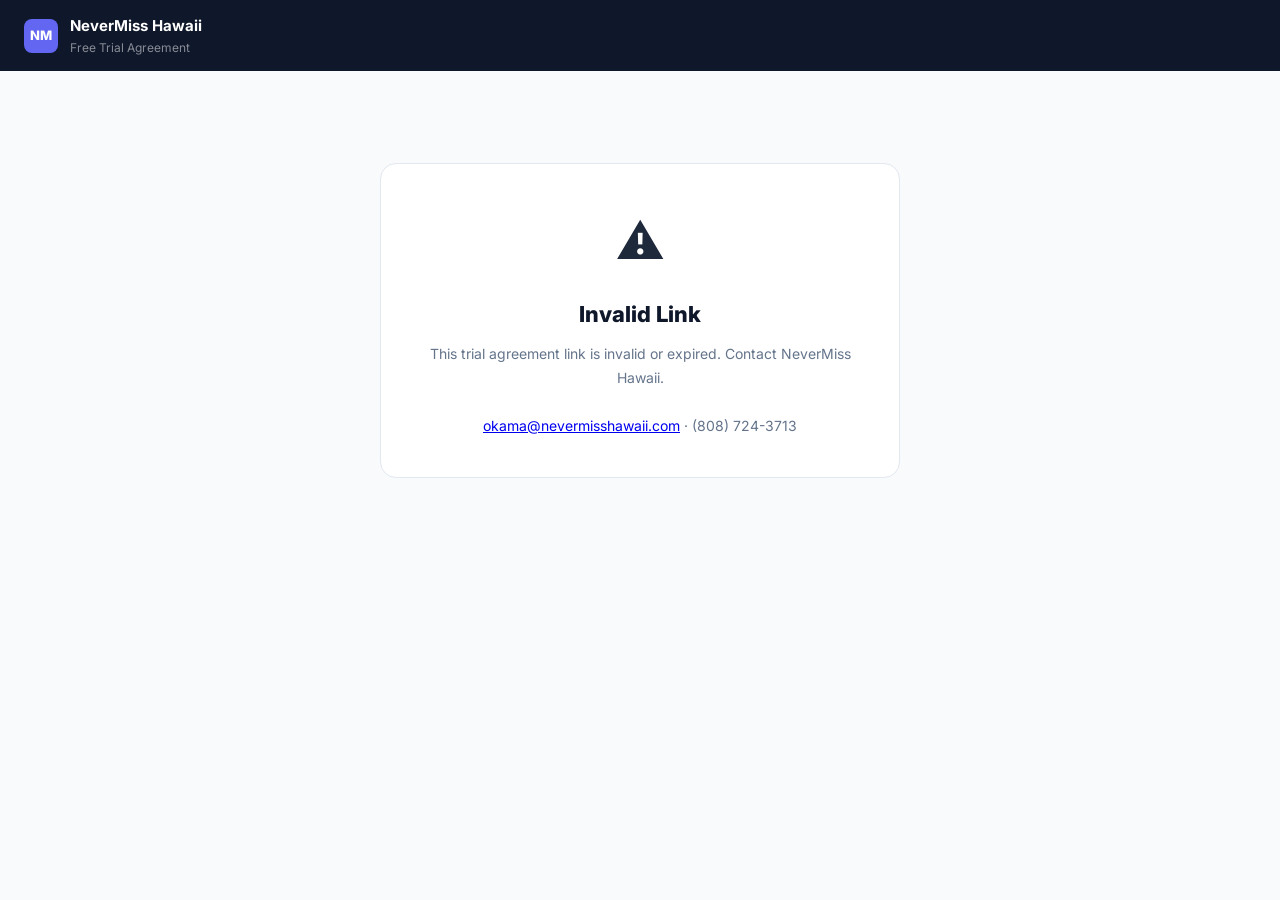
<file: trial-agreement.html>
<!DOCTYPE html>
<html lang="en">
<head>
  <meta charset="UTF-8">
  <meta name="viewport" content="width=device-width, initial-scale=1.0">
  <title>NeverMiss Hawaii — Free Trial Agreement</title>
  <link href="https://fonts.googleapis.com/css2?family=Inter:wght@300;400;500;600;700;800&display=swap" rel="stylesheet">
  <style>
    :root {
      --accent:  #6366f1;
      --accent-h:#4f46e5;
      --accent-l:#eef2ff;
      --navy:    #0f172a;
      --text:    #1e293b;
      --muted:   #64748b;
      --border:  #e2e8f0;
      --bg:      #f8fafc;
      --surface: #ffffff;
      --radius:  10px;
      --green:   #16a34a;
      --green-bg:#f0fdf4;
      --green-bd:#86efac;
    }
    *, *::before, *::after { box-sizing: border-box; margin: 0; padding: 0; }
    html { font-size: 15px; }
    body { font-family: 'Inter', sans-serif; background: var(--bg); color: var(--text); line-height: 1.6; -webkit-font-smoothing: antialiased; }

    .topbar { background: var(--navy); padding: 14px 24px; display: flex; align-items: center; gap: 12px; }
    .logo-mark { width: 34px; height: 34px; background: var(--accent); border-radius: 8px; display: flex; align-items: center; justify-content: center; color: #fff; font-weight: 800; font-size: 13px; flex-shrink: 0; }
    .logo-name { color: #fff; font-weight: 700; font-size: 15px; }
    .logo-sub  { color: rgba(255,255,255,.5); font-size: 12px; }

    .hero {
      background: linear-gradient(135deg, var(--navy) 0%, #14532d 100%);
      padding: 36px 24px 32px; text-align: center; color: #fff;
    }
    .hero-tag   { display: inline-block; background: rgba(255,255,255,.12); border: 1px solid rgba(255,255,255,.2); color: rgba(255,255,255,.9); font-size: 11.5px; font-weight: 600; letter-spacing: .06em; text-transform: uppercase; padding: 4px 12px; border-radius: 99px; margin-bottom: 14px; }
    .hero-title { font-size: clamp(20px, 4vw, 28px); font-weight: 800; margin-bottom: 6px; }
    .hero-date  { font-size: 13.5px; opacity: .65; }
    .biz-name   { color: #86efac; }

    .trial-banner {
      background: var(--green-bg);
      border-bottom: 2px solid var(--green-bd);
      padding: 18px 24px;
      text-align: center;
    }
    .trial-banner strong { color: var(--green); font-size: 17px; }
    .trial-banner p { font-size: 13.5px; color: #166534; margin-top: 4px; }

    .container { max-width: 680px; margin: 0 auto; padding: 32px 20px 60px; }

    .section {
      background: var(--surface);
      border: 1px solid var(--border);
      border-radius: 14px;
      padding: 24px 28px;
      margin-bottom: 16px;
    }
    .sec-header { display: flex; align-items: center; gap: 10px; margin-bottom: 16px; padding-bottom: 12px; border-bottom: 1px solid var(--border); }
    .sec-num { display: inline-flex; align-items: center; justify-content: center; width: 24px; height: 24px; background: var(--navy); color: #fff; border-radius: 50%; font-size: 11px; font-weight: 700; flex-shrink: 0; }
    .sec-title { font-size: 15px; font-weight: 700; color: var(--navy); }

    .term-list { list-style: none; }
    .term-list li { display: flex; align-items: flex-start; gap: 10px; padding: 9px 0; border-bottom: 1px solid var(--border); font-size: 13.5px; color: var(--text); }
    .term-list li:last-child { border-bottom: none; padding-bottom: 0; }
    .term-list li::before { content: '✓'; color: var(--green); font-weight: 700; font-size: 13px; flex-shrink: 0; margin-top: 2px; }

    .no-list li::before { content: '•'; color: var(--muted); }

    .timeline-grid { display: grid; grid-template-columns: repeat(3, 1fr); gap: 10px; margin-top: 4px; }
    .tl-item { background: var(--bg); border-radius: 8px; padding: 12px 14px; text-align: center; }
    .tl-day { font-size: 11px; font-weight: 700; color: var(--muted); text-transform: uppercase; letter-spacing: .05em; margin-bottom: 4px; }
    .tl-evt { font-size: 13px; font-weight: 600; color: var(--navy); }

    .guarantee-box { background: var(--green-bg); border: 1px solid var(--green-bd); border-radius: 10px; padding: 14px 16px; display: flex; gap: 12px; align-items: flex-start; }
    .guarantee-icon { font-size: 22px; flex-shrink: 0; }
    .guarantee-text { font-size: 13px; color: #166534; line-height: 1.6; }
    .guarantee-text strong { color: var(--green); }

    .form-group { margin-bottom: 14px; }
    .form-label { display: block; font-size: 12.5px; font-weight: 600; color: var(--text); margin-bottom: 5px; }
    .form-label .req { color: #ef4444; }
    .form-input { width: 100%; padding: 8px 12px; border: 1.5px solid var(--border); border-radius: var(--radius); font: inherit; font-size: 14px; color: var(--text); background: var(--surface); outline: none; transition: border-color .15s, box-shadow .15s; }
    .form-input:focus { border-color: var(--accent); box-shadow: 0 0 0 3px rgba(99,102,241,.12); }
    .form-row { display: grid; grid-template-columns: 1fr 1fr; gap: 14px; }

    .sig-input {
      width: 100%; padding: 14px 16px;
      border: 2px solid var(--border); border-radius: var(--radius);
      font-family: 'Georgia', serif; font-size: 22px; color: var(--navy);
      outline: none; transition: border-color .15s, box-shadow .15s; text-align: center;
    }
    .sig-input:focus { border-color: var(--accent); box-shadow: 0 0 0 3px rgba(99,102,241,.12); }
    .sig-input::placeholder { font-family: 'Inter', sans-serif; font-size: 15px; color: var(--muted); }
    .sig-date { text-align: center; font-size: 13px; color: var(--muted); margin-top: 8px; }

    .sign-btn {
      width: 100%; padding: 16px; background: var(--green); color: #fff;
      border: none; border-radius: 12px; font-size: 16px; font-weight: 700;
      cursor: pointer; transition: background .15s; margin-top: 8px;
      display: flex; align-items: center; justify-content: center; gap: 10px;
    }
    .sign-btn:hover:not(:disabled) { background: #15803d; }
    .sign-btn:disabled { background: var(--muted); cursor: not-allowed; }

    .legal-note { font-size: 12px; color: var(--muted); text-align: center; margin-top: 10px; line-height: 1.6; }

    /* State screens */
    .state-card { max-width: 520px; margin: 60px auto; background: var(--surface); border: 1px solid var(--border); border-radius: 16px; padding: 40px; text-align: center; }
    .state-icon { font-size: 48px; margin-bottom: 16px; }
    .state-title { font-size: 22px; font-weight: 800; color: var(--navy); margin-bottom: 10px; }
    .state-sub   { font-size: 14px; color: var(--muted); line-height: 1.7; }
    .next-steps { text-align: left; margin-top: 24px; border-top: 1px solid var(--border); padding-top: 20px; }
    .next-step { display: flex; gap: 12px; margin-bottom: 14px; }
    .ns-num { width: 26px; height: 26px; background: var(--green); color: #fff; border-radius: 50%; font-size: 12px; font-weight: 700; display: flex; align-items: center; justify-content: center; flex-shrink: 0; margin-top: 1px; }
    .ns-text { font-size: 13.5px; color: var(--text); line-height: 1.6; }

    .spinner { width: 20px; height: 20px; border: 2px solid rgba(255,255,255,.3); border-top-color: #fff; border-radius: 50%; animation: spin .6s linear infinite; }
    @keyframes spin { to { transform: rotate(360deg); } }

    @media (max-width: 600px) {
      .form-row, .timeline-grid { grid-template-columns: 1fr; }
      .section { padding: 18px 16px; }
    }
  </style>
</head>
<body>

<div class="topbar">
  <div class="logo-mark">NM</div>
  <div>
    <div class="logo-name">NeverMiss Hawaii</div>
    <div class="logo-sub">Free Trial Agreement</div>
  </div>
</div>

<!-- Error -->
<div id="errorScreen" style="display:none">
  <div class="container">
    <div class="state-card">
      <div class="state-icon">⚠️</div>
      <div class="state-title">Invalid Link</div>
      <div class="state-sub">This trial agreement link is invalid or expired. Contact NeverMiss Hawaii.<br><br><a href="mailto:okama@nevermisshawaii.com">okama@nevermisshawaii.com</a> · (808) 724-3713</div>
    </div>
  </div>
</div>

<!-- Already signed -->
<div id="alreadySignedScreen" style="display:none">
  <div class="container">
    <div class="state-card">
      <div class="state-icon">✅</div>
      <div class="state-title">Already Signed</div>
      <div class="state-sub">Your trial agreement is already on file. Check your email for setup instructions, or text Anu at <strong>(808) 724-3713</strong>.</div>
    </div>
  </div>
</div>

<!-- Success -->
<div id="successScreen" style="display:none">
  <div class="container">
    <div class="state-card">
      <div class="state-icon">🚀</div>
      <div class="state-title">Your trial is confirmed!</div>
      <div class="state-sub">NeverMiss will be live on your phones within 48 hours. No credit card needed — your 14-day trial starts on go-live day.</div>
      <div class="next-steps">
        <div class="next-step"><div class="ns-num">1</div><div class="ns-text"><strong>Complete your setup form</strong> — it was included in the same email as this link. Takes about 5 minutes.</div></div>
        <div class="next-step"><div class="ns-num">2</div><div class="ns-text"><strong>Anu will configure your AI</strong> and test it before it goes live. You'll get a test call first.</div></div>
        <div class="next-step"><div class="ns-num">3</div><div class="ns-text"><strong>Day 7:</strong> You'll get a stats report showing calls answered, leads captured, and bookings made.</div></div>
        <div class="next-step"><div class="ns-num">4</div><div class="ns-text"><strong>Day 14:</strong> Trial ends. Keep it for $300/mo or walk away — no charge either way.</div></div>
      </div>
      <div style="margin-top:20px;font-size:13px;color:var(--muted)">Questions? Call or text Anu at <strong>(808) 724-3713</strong></div>
    </div>
  </div>
</div>

<!-- Loading -->
<div id="loadingScreen">
  <div class="hero"><div class="hero-tag">Free Trial Agreement</div><div class="hero-title">Loading…</div></div>
  <div class="container" style="text-align:center;padding-top:60px">
    <div style="width:32px;height:32px;border:3px solid var(--border);border-top-color:var(--green);border-radius:50%;animation:spin .7s linear infinite;margin:0 auto"></div>
  </div>
</div>

<!-- Main content -->
<div id="mainContent" style="display:none">

  <div class="hero">
    <div class="hero-tag">Free Trial Agreement</div>
    <div class="hero-title">NeverMiss Hawaii &times;<br><span class="biz-name" id="heroBizName"></span></div>
    <div class="hero-date" id="heroDate"></div>
  </div>

  <div class="trial-banner">
    <strong>14-day free trial — no credit card required</strong>
    <p>Anu sets everything up. You just fill out one form. Trial starts on go-live day.</p>
  </div>

  <div class="container">

    <!-- 1. What You Get -->
    <div class="section">
      <div class="sec-header"><div class="sec-num">1</div><div class="sec-title">What's Included in Your Trial</div></div>
      <ul class="term-list">
        <li>24/7 AI call answering — built and configured for your specific business</li>
        <li>Lead capture on every call: caller name, number, reason for calling, urgency level</li>
        <li>Appointment booking to your calendar or live hot-transfer to your phone</li>
        <li>Missed-call text-back — automatic SMS to anyone who calls and doesn't get through</li>
        <li>Appointment reminder SMS — sent to booked callers before their appointment</li>
        <li>Two-way SMS bot — callers can text your number and get instant replies</li>
        <li>SMS + email alert within 60 seconds of every new lead or booking</li>
        <li>Live within 48 hours of your setup form submission</li>
      </ul>
    </div>

    <!-- 2. Trial Timeline -->
    <div class="section">
      <div class="sec-header"><div class="sec-num">2</div><div class="sec-title">Trial Timeline</div></div>
      <div class="timeline-grid">
        <div class="tl-item"><div class="tl-day">Day 0</div><div class="tl-evt">Go live — AI answers your first call</div></div>
        <div class="tl-item"><div class="tl-day">Day 7</div><div class="tl-evt">Week 1 stats report sent to you</div></div>
        <div class="tl-item"><div class="tl-day">Day 12</div><div class="tl-evt">Anu checks in — how's it going?</div></div>
      </div>
      <div style="margin-top:12px;background:var(--bg);border-radius:8px;padding:12px 14px;">
        <div style="font-size:13.5px;color:var(--text);font-weight:600">Day 14 — trial ends</div>
        <div style="font-size:13px;color:var(--muted);margin-top:3px;">Keep NeverMiss for $300/month (month-to-month, cancel anytime) or let Anu know and he winds it down. No charge.</div>
      </div>
    </div>

    <!-- 3. Trial Terms -->
    <div class="section">
      <div class="sec-header"><div class="sec-num">3</div><div class="sec-title">Trial Terms</div></div>
      <ul class="term-list no-list">
        <li>No credit card required during the 14-day trial period</li>
        <li>Setup fee is waived completely — Anu configures everything at no cost</li>
        <li>If you continue after Day 14, billing starts at $300/month on a month-to-month basis</li>
        <li>If you choose not to continue, notify Anu by Day 14 and no charge is applied</li>
        <li>NeverMiss retains the right to pause service for abuse or misuse of the trial</li>
        <li>Trial is available to new NeverMiss customers only — one per business</li>
      </ul>
    </div>

    <!-- 4. No-Risk Guarantee -->
    <div class="section">
      <div class="sec-header"><div class="sec-num">4</div><div class="sec-title">Zero-Risk Guarantee</div></div>
      <div class="guarantee-box">
        <div class="guarantee-icon">🛡️</div>
        <div class="guarantee-text">
          <strong>If NeverMiss doesn't catch a single call you would have missed during your trial, just let Anu know.</strong> He'll wind it down with no charge and no hassle. The risk is entirely on NeverMiss — not you.
        </div>
      </div>
    </div>

    <!-- 5. Confirm Details -->
    <div class="section">
      <div class="sec-header"><div class="sec-num">5</div><div class="sec-title">Your Information</div></div>
      <div class="form-row">
        <div class="form-group"><label class="form-label">Business Name <span class="req">*</span></label><input class="form-input" id="t_biz_name" required></div>
        <div class="form-group"><label class="form-label">Your Name <span class="req">*</span></label><input class="form-input" id="t_contact_name" required></div>
      </div>
      <div class="form-row">
        <div class="form-group"><label class="form-label">Email <span class="req">*</span></label><input class="form-input" id="t_email" type="email" required></div>
        <div class="form-group"><label class="form-label">Phone <span class="req">*</span></label><input class="form-input" id="t_phone" type="tel" required></div>
      </div>
    </div>

    <!-- 6. Signature -->
    <div class="section">
      <div class="sec-header"><div class="sec-num">6</div><div class="sec-title">Electronic Agreement</div></div>
      <p style="font-size:13.5px;color:var(--muted);margin-bottom:16px;line-height:1.65;">
        By typing your full legal name below, you agree to the 14-day free trial terms above. No credit card is required. You understand that after Day 14, continuing the service means agreeing to $300/month, billed monthly.
      </p>
      <div class="form-group">
        <label class="form-label">Type Your Full Name to Sign <span class="req">*</span></label>
        <input class="sig-input" id="t_signer_name" placeholder="Your Full Name" autocomplete="name">
        <div class="sig-date" id="sigDateDisplay"></div>
      </div>
      <button class="sign-btn" id="signBtn" onclick="submitAgreement()" disabled>
        <span id="signBtnText">Start My Free Trial →</span>
        <div class="spinner" id="signSpinner" style="display:none"></div>
      </button>
      <p class="legal-note">
        This electronic signature is legally binding under the Electronic Signatures in Global and National Commerce Act (E-Sign Act).
        A copy of this agreement will be sent to your email.
      </p>
    </div>

  </div>
</div>

<script>
  // ── Config ────────────────────────────────────────────────────────────
  const SUPABASE_URL = 'https://bhdvjckhtoqtmuawboap.supabase.co';
  const SUPABASE_ANON_KEY = 'eyJhbGciOiJIUzI1NiIsInR5cCI6IkpXVCJ9.eyJpc3MiOiJzdXBhYmFzZSIsInJlZiI6ImJoZHZqY2todG9xdG11YXdib2FwIiwicm9sZSI6ImFub24iLCJpYXQiOjE3NzI1NzA5NDMsImV4cCI6MjA4ODE0Njk0M30.Jlj9-wuzu_MMYKOzzQ8njGSETA0oYXU1K3NeNpe-tHw';

  const sb = (path, opts = {}) => fetch(`${SUPABASE_URL}/rest/v1/${path}`, {
    headers: {
      'apikey': SUPABASE_ANON_KEY,
      'Authorization': `Bearer ${SUPABASE_ANON_KEY}`,
      'Content-Type': 'application/json',
      'Prefer': 'return=representation',
      ...opts.headers
    },
    ...opts
  });

  // ── Helpers ───────────────────────────────────────────────────────────
  function show(id) { document.getElementById(id).style.display = ''; }
  function hide(id) { document.getElementById(id).style.display = 'none'; }

  function today() {
    return new Date().toLocaleDateString('en-US', { weekday:'long', year:'numeric', month:'long', day:'numeric' });
  }

  // ── Init ──────────────────────────────────────────────────────────────
  let leadId = null;
  let leadData = null;

  async function init() {
    const params = new URLSearchParams(window.location.search);
    leadId = params.get('id');

    if (!leadId) {
      hide('loadingScreen');
      show('errorScreen');
      return;
    }

    // Fetch lead
    const res = await sb(`leads?id=eq.${encodeURIComponent(leadId)}&select=id,business_name,contact_name,email,phone`);
    const rows = await res.json();

    if (!rows || !rows.length) {
      hide('loadingScreen');
      show('errorScreen');
      return;
    }

    leadData = rows[0];

    // Check if already signed
    const sigRes = await sb(`leads?id=eq.${encodeURIComponent(leadId)}&select=trial_agreement_signed`);
    const sigRows = await sigRes.json();
    if (sigRows && sigRows[0] && sigRows[0].trial_agreement_signed) {
      hide('loadingScreen');
      show('alreadySignedScreen');
      return;
    }

    // Populate
    document.getElementById('heroBizName').textContent = leadData.business_name || '';
    document.getElementById('heroDate').textContent = today();
    document.getElementById('t_biz_name').value = leadData.business_name || '';
    document.getElementById('t_contact_name').value = leadData.contact_name || '';
    document.getElementById('t_email').value = leadData.email || '';
    document.getElementById('t_phone').value = leadData.phone || '';
    document.getElementById('sigDateDisplay').textContent = 'Signed: ' + today();

    hide('loadingScreen');
    show('mainContent');
  }

  // ── Signature enable/disable ──────────────────────────────────────────
  document.addEventListener('DOMContentLoaded', () => {
    init();

    const sigInput = document.getElementById('t_signer_name');
    const signBtn  = document.getElementById('signBtn');

    sigInput.addEventListener('input', () => {
      signBtn.disabled = sigInput.value.trim().length < 2;
    });
  });

  // ── Submit ────────────────────────────────────────────────────────────
  async function submitAgreement() {
    const signBtn    = document.getElementById('signBtn');
    const signText   = document.getElementById('signBtnText');
    const spinner    = document.getElementById('signSpinner');

    const biz_name     = document.getElementById('t_biz_name').value.trim();
    const contact_name = document.getElementById('t_contact_name').value.trim();
    const email        = document.getElementById('t_email').value.trim();
    const phone        = document.getElementById('t_phone').value.trim();
    const signer_name  = document.getElementById('t_signer_name').value.trim();

    if (!biz_name || !contact_name || !email || !signer_name) {
      alert('Please fill in all required fields.');
      return;
    }

    signBtn.disabled  = true;
    signText.style.display = 'none';
    spinner.style.display  = '';

    const now = new Date().toISOString();

    // 1. Insert into trial_agreement_signatures
    const sigRes = await sb('trial_agreement_signatures', {
      method: 'POST',
      headers: { 'Prefer': 'return=minimal' },
      body: JSON.stringify({
        lead_id:      leadId,
        business_name: biz_name,
        contact_name:  contact_name,
        email:         email,
        phone:         phone,
        signer_name:   signer_name,
        signed_at:     now,
      })
    });

    if (!sigRes.ok) {
      signBtn.disabled  = false;
      signText.style.display = '';
      spinner.style.display  = 'none';
      alert('Something went wrong. Please try again or contact Anu at (808) 724-3713.');
      return;
    }

    // 2. Update leads record
    await sb(`leads?id=eq.${encodeURIComponent(leadId)}`, {
      method: 'PATCH',
      headers: { 'Prefer': 'return=minimal' },
      body: JSON.stringify({
        trial_agreement_signed:      true,
        trial_agreement_signed_at:   now,
        trial_agreement_signer_name: signer_name,
        trial_setup_sent:            true,
        contact_name:                contact_name,
        phone:                       phone,
      })
    });

    // 3. Log a note
    await sb('lead_notes', {
      method: 'POST',
      headers: { 'Prefer': 'return=minimal' },
      body: JSON.stringify({
        lead_id: leadId,
        content: `Trial agreement signed by ${signer_name} on ${now.slice(0,10)}.`,
      })
    });

    // 4. Send a notification
    await sb('notifications', {
      method: 'POST',
      headers: { 'Prefer': 'return=minimal' },
      body: JSON.stringify({
        lead_id: leadId,
        type:    'trial_signed',
        message: `${biz_name} signed their free trial agreement (${signer_name}).`,
        read:    false,
      })
    });

    hide('mainContent');
    show('successScreen');
  }
</script>

</body>
</html>
</file>
